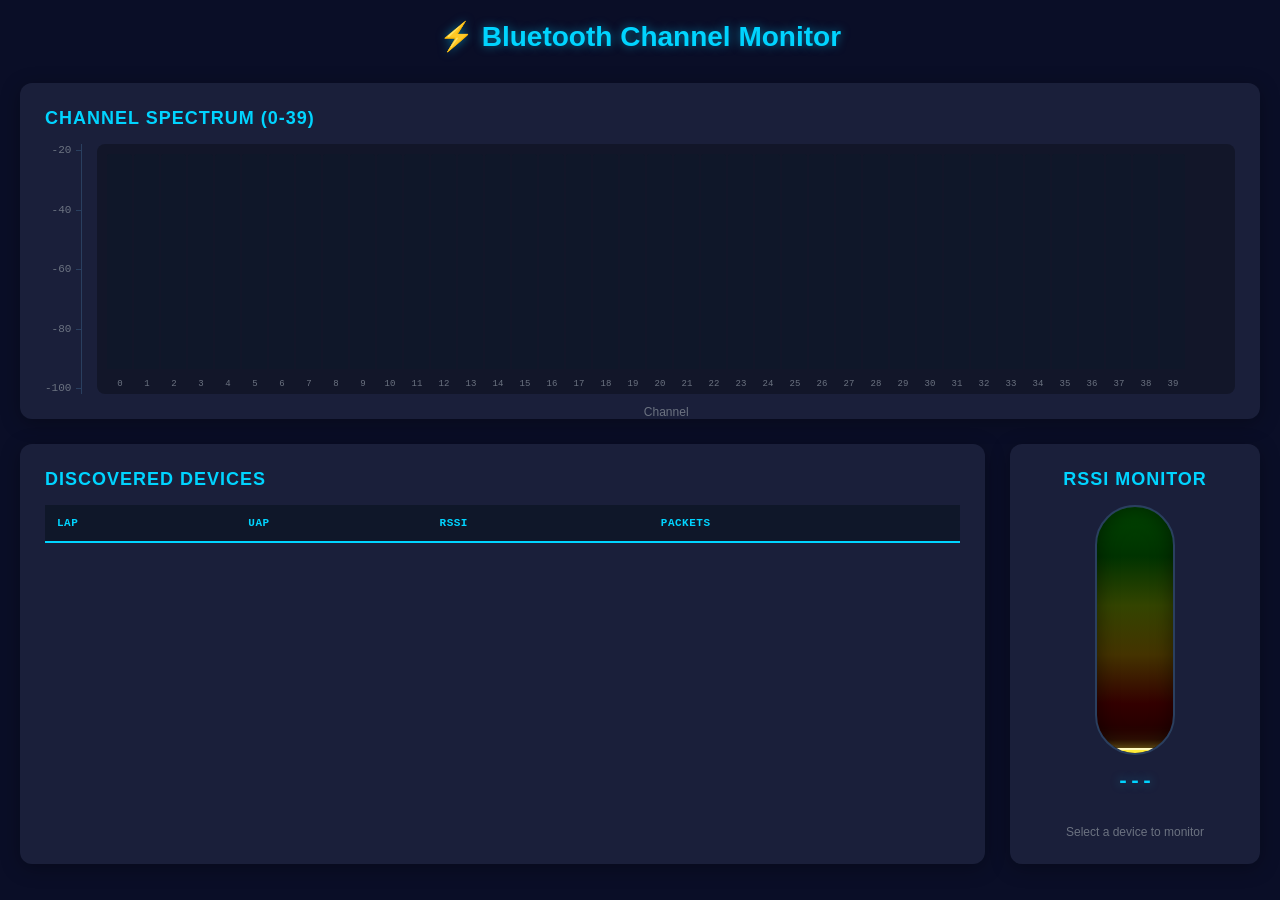
<file: python/static/index2.html>
<!DOCTYPE html>
<html>
<head>
<meta charset="utf-8">
<title>Bluetooth Monitor</title>
<style>
* {
  margin: 0;
  padding: 0;
  box-sizing: border-box;
}

body {
  font-family: 'Segoe UI', Tahoma, Geneva, Verdana, sans-serif;
  background: #0a0e27;
  color: #e0e0e0;
  padding: 20px;
}

.container {
  max-width: 1400px;
  margin: 0 auto;
}

h1 {
  text-align: center;
  color: #00d4ff;
  margin-bottom: 30px;
  font-size: 28px;
  text-shadow: 0 0 10px rgba(0, 212, 255, 0.5);
}

h2 {
  color: #00d4ff;
  margin-bottom: 15px;
  font-size: 18px;
  text-transform: uppercase;
  letter-spacing: 1px;
}

/* Channel Spectrum Section */
.spectrum-section {
  background: #1a1f3a;
  border-radius: 12px;
  padding: 25px;
  margin-bottom: 25px;
  box-shadow: 0 4px 20px rgba(0, 0, 0, 0.3);
}

.spectrum-container {
  display: flex;
  align-items: flex-end;
  gap: 15px;
}

#rssi-scale {
  display: flex;
  flex-direction: column;
  justify-content: space-between;
  height: 250px;
  font-size: 11px;
  color: #6b7280;
  font-family: 'Courier New', monospace;
  padding-right: 10px;
  border-right: 1px solid #2a3f5f;
}

.scale-item {
  position: relative;
  text-align: right;
}

.scale-item::after {
  content: '';
  position: absolute;
  right: -10px;
  top: 50%;
  width: 5px;
  height: 1px;
  background: #2a3f5f;
}

#channels {
  display: flex;
  gap: 2px;
  flex: 1;
  align-items: flex-end;
  height: 250px;
  padding: 10px 10px 25px 10px;
  background: rgba(0, 0, 0, 0.3);
  border-radius: 8px;
  position: relative;
}

#channels::before {
  content: 'Channel';
  position: absolute;
  bottom: -25px;
  left: 50%;
  transform: translateX(-50%);
  font-size: 12px;
  color: #6b7280;
}

.channel {
  flex: 1;
  min-width: 8px;
  max-width: 25px;
  height: 100%;
  background: #0f1729;
  position: relative;
  border-radius: 2px 2px 0 0;
  transition: all 0.1s ease;
  display: flex;
  flex-direction: column;
  justify-content: flex-end;
}

.channel:hover {
  background: #1a2238;
}

.channel-label {
  position: absolute;
  bottom: -20px;
  left: 50%;
  transform: translateX(-50%);
  font-size: 9px;
  color: #6b7280;
  font-family: 'Courier New', monospace;
  white-space: nowrap;
}

.bar {
  position: absolute;
  bottom: 0;
  width: 100%;
  border-radius: 2px 2px 0 0;
  transition: height 0.2s ease, background 0.2s ease;
  box-shadow: 0 -2px 8px rgba(0, 0, 0, 0.4);
}

/* Bottom Section */
.bottom-section {
  display: grid;
  grid-template-columns: 1fr auto;
  gap: 25px;
}

/* Devices Table */
.devices-section {
  background: #1a1f3a;
  border-radius: 12px;
  padding: 25px;
  box-shadow: 0 4px 20px rgba(0, 0, 0, 0.3);
}

#lap-table {
  width: 100%;
  border-collapse: collapse;
  font-family: 'Courier New', monospace;
  font-size: 13px;
}

#lap-table th {
  background: #0f1729;
  padding: 12px;
  text-align: left;
  color: #00d4ff;
  font-weight: 600;
  border-bottom: 2px solid #00d4ff;
  text-transform: uppercase;
  font-size: 11px;
  letter-spacing: 0.5px;
}

#lap-table td {
  padding: 10px 12px;
  border-bottom: 1px solid #2a3f5f;
}

#lap-table tr {
  cursor: pointer;
  transition: all 0.2s ease;
}

#lap-table tr:hover {
  background: rgba(0, 212, 255, 0.1);
}

#lap-table tr.selected {
  background: rgba(0, 212, 255, 0.2);
  box-shadow: inset 0 0 0 2px rgba(0, 212, 255, 0.5);
}

tr.active {
  animation: pulse 0.5s ease;
}

@keyframes pulse {
  0%, 100% { background: transparent; }
  50% { background: rgba(0, 212, 255, 0.3); }
}

/* RSSI Gauge */
.gauge-section {
  background: #1a1f3a;
  border-radius: 12px;
  padding: 25px;
  box-shadow: 0 4px 20px rgba(0, 0, 0, 0.3);
  display: flex;
  flex-direction: column;
  align-items: center;
  min-width: 250px;
}

.gauge-container {
  display: flex;
  flex-direction: column;
  align-items: center;
  gap: 15px;
}

#rssi-gauge {
  position: relative;
  width: 80px;
  height: 250px;
  border: 2px solid #2a3f5f;
  background: linear-gradient(to top, 
    #1a0000 0%, 
    #330000 20%, 
    #443300 40%, 
    #334400 60%, 
    #003300 80%, 
    #004400 100%);
  border-radius: 40px;
  overflow: hidden;
  box-shadow: inset 0 0 20px rgba(0, 0, 0, 0.5);
}

#rssi-needle {
  position: absolute;
  bottom: 0;
  width: 100%;
  height: 3px;
  background: #ffeb3b;
  box-shadow: 
    0 0 10px #ffeb3b,
    0 0 20px #ffeb3b,
    0 -2px 0 #fff;
  transition: bottom 0.3s ease;
}

#rssi-label {
  text-align: center;
  font-family: 'Courier New', monospace;
  color: #00d4ff;
  font-size: 20px;
  font-weight: bold;
  text-shadow: 0 0 10px rgba(0, 212, 255, 0.5);
  min-height: 30px;
}

.gauge-info {
  text-align: center;
  font-size: 12px;
  color: #6b7280;
  margin-top: 10px;
}

/* Responsive */
@media (max-width: 900px) {
  .bottom-section {
    grid-template-columns: 1fr;
  }
  
  .gauge-section {
    min-width: auto;
  }
}
</style>
</head>
<body>

<div class="container">
  <h1>⚡ Bluetooth Channel Monitor</h1>
  
  <div class="spectrum-section">
    <h2>Channel Spectrum (0-39)</h2>
    <div class="spectrum-container">
      <div id="rssi-scale">
        <div class="scale-item">-20</div>
        <div class="scale-item">-40</div>
        <div class="scale-item">-60</div>
        <div class="scale-item">-80</div>
        <div class="scale-item">-100</div>
      </div>
      <div id="channels"></div>
    </div>
  </div>
  
  <div class="bottom-section">
    <div class="devices-section">
      <h2>Discovered Devices</h2>
      <table id="lap-table">
        <thead>
          <tr>
            <th>LAP</th>
            <th>UAP</th>
            <th>RSSI</th>
            <th>Packets</th>
          </tr>
        </thead>
        <tbody></tbody>
      </table>
    </div>
    
    <div class="gauge-section">
      <h2>RSSI Monitor</h2>
      <div class="gauge-container">
        <div id="rssi-gauge">
          <div id="rssi-needle"></div>
        </div>
        <div id="rssi-label">---</div>
        <div class="gauge-info">Select a device to monitor</div>
      </div>
    </div>
  </div>
</div>

<script>
const ws = new WebSocket(`ws://${location.host}/ws`);
const laps = {};
const channels = [];
const channelState = Array(40).fill(null);
let selectedLap = null;
let selectedUap = null;
let lastRssiUpdate = 0;
let currentRssi = -100;
let rssiDecayInterval = null;

const chanDiv = document.getElementById("channels");
for (let i = 0; i < 40; i++) {
  const d = document.createElement("div");
  d.className = "channel";
  d.title = `Channel ${i}`;
  
  const label = document.createElement("div");
  label.className = "channel-label";
  label.textContent = i;
  d.appendChild(label);
  
  chanDiv.appendChild(d);
  channels.push(d);
}

const RSSI_MIN = -100;
const RSSI_MAX = -20;

function rssiToPercent(rssi) {
  rssi = Math.max(RSSI_MIN, Math.min(RSSI_MAX, rssi));
  return ((rssi - RSSI_MIN) / (RSSI_MAX - RSSI_MIN)) * 100;
}

function deviceColor(lap, uap) {
  const key = ((lap & 0xFFFFFF) << 8) | (uap & 0xFF);
  const hue = (key * 53) % 360;
  return `hsl(${hue}, 85%, 55%)`;
}

function formatUAP(uap) {
  if (uap === 0xFF) return "??";
  return "0x" + uap.toString(16).toUpperCase().padStart(2, "0");
}

ws.onmessage = ev => {
  const msg = JSON.parse(ev.data);

  if (msg.type === "init") {
    msg.laps.forEach(updateLap);
  }

  if (msg.type === "packet") {
    updateLap(msg);
    updateChannel(msg);
    if (selectedLap === msg.lap && selectedUap === msg.uap) {
      updateRssiGauge(msg.rssi);
    }
  }
};

function updateRssiGauge(rssi) {
  currentRssi = rssi;
  lastRssiUpdate = Date.now();
  
  const percent = rssiToPercent(rssi);
  const needle = document.getElementById("rssi-needle");
  const label = document.getElementById("rssi-label");

  needle.style.bottom = `${percent}%`;
  label.textContent = `${rssi} dBm`;
  
  // Clear and restart decay interval
  if (rssiDecayInterval) {
    clearInterval(rssiDecayInterval);
  }
  
  rssiDecayInterval = setInterval(() => {
    const elapsed = Date.now() - lastRssiUpdate;
    if (elapsed > 3000) {
      const decayTime = elapsed - 3000;
      const decayRate = 80 / 5000; // Decay to -100 over 5 seconds
      currentRssi = Math.max(-100, rssi - (decayTime * decayRate));
      
      const percent = rssiToPercent(currentRssi);
      needle.style.bottom = `${percent}%`;
      label.textContent = `${Math.round(currentRssi)} dBm`;
      
      if (currentRssi <= -100) {
        clearInterval(rssiDecayInterval);
      }
    }
  }, 100);
}

function selectLap(lap) {
  const dev = laps[lap];
  if (!dev) return;

  selectedLap = dev.lap;
  selectedUap = dev.uap;

  // Update UI to show selection
  document.querySelectorAll('#lap-table tr').forEach(row => {
    row.classList.remove('selected');
  });
  document.getElementById("lap-" + lap)?.classList.add('selected');
  
  document.getElementById("rssi-label").textContent = "Waiting...";
  
  // Reset gauge
  if (rssiDecayInterval) {
    clearInterval(rssiDecayInterval);
  }
}

function updateLap(msg) {
  laps[msg.lap] = msg;

  let row = document.getElementById("lap-" + msg.lap);
  const rowColor = deviceColor(msg.lap, msg.uap);

  if (!row) {
    row = document.createElement("tr");
    row.id = "lap-" + msg.lap;
    row.onclick = () => selectLap(msg.lap);
    row.style.color = rowColor;
    
    const tbody = document.querySelector('#lap-table tbody');
    tbody.appendChild(row);
  }

  row.classList.add("active");
  setTimeout(() => row.classList.remove("active"), 500);

  row.innerHTML = `
    <td>${msg.lap.toString(16).toUpperCase().padStart(6, "0")}</td>
    <td>${formatUAP(msg.uap)}</td>
    <td>${msg.rssi} dBm</td>
    <td>${msg.count}</td>`;
}

function renderChannels() {
  const now = Date.now();

  for (let ch = 0; ch < 40; ch++) {
    const c = channels[ch];
    // Clear only the bar, keep the label
    const existingBar = c.querySelector('.bar');
    if (existingBar) {
      existingBar.remove();
    }

    const s = channelState[ch];
    if (!s) continue;

    if (now - s.time > 1500) {
      channelState[ch] = null;
      continue;
    }

    const b = document.createElement("div");
    b.className = "bar";
    b.style.height = `${rssiToPercent(s.rssi)}%`;
    b.style.background = deviceColor(s.lap, s.uap);
    c.appendChild(b);
  }
}

setInterval(renderChannels, 100);

function updateChannel(msg) {
  channelState[msg.channel] = {
    rssi: msg.rssi,
    lap: msg.lap,
    uap: msg.uap,
    time: Date.now()
  };
}
</script>
</body>
</html>
</file>
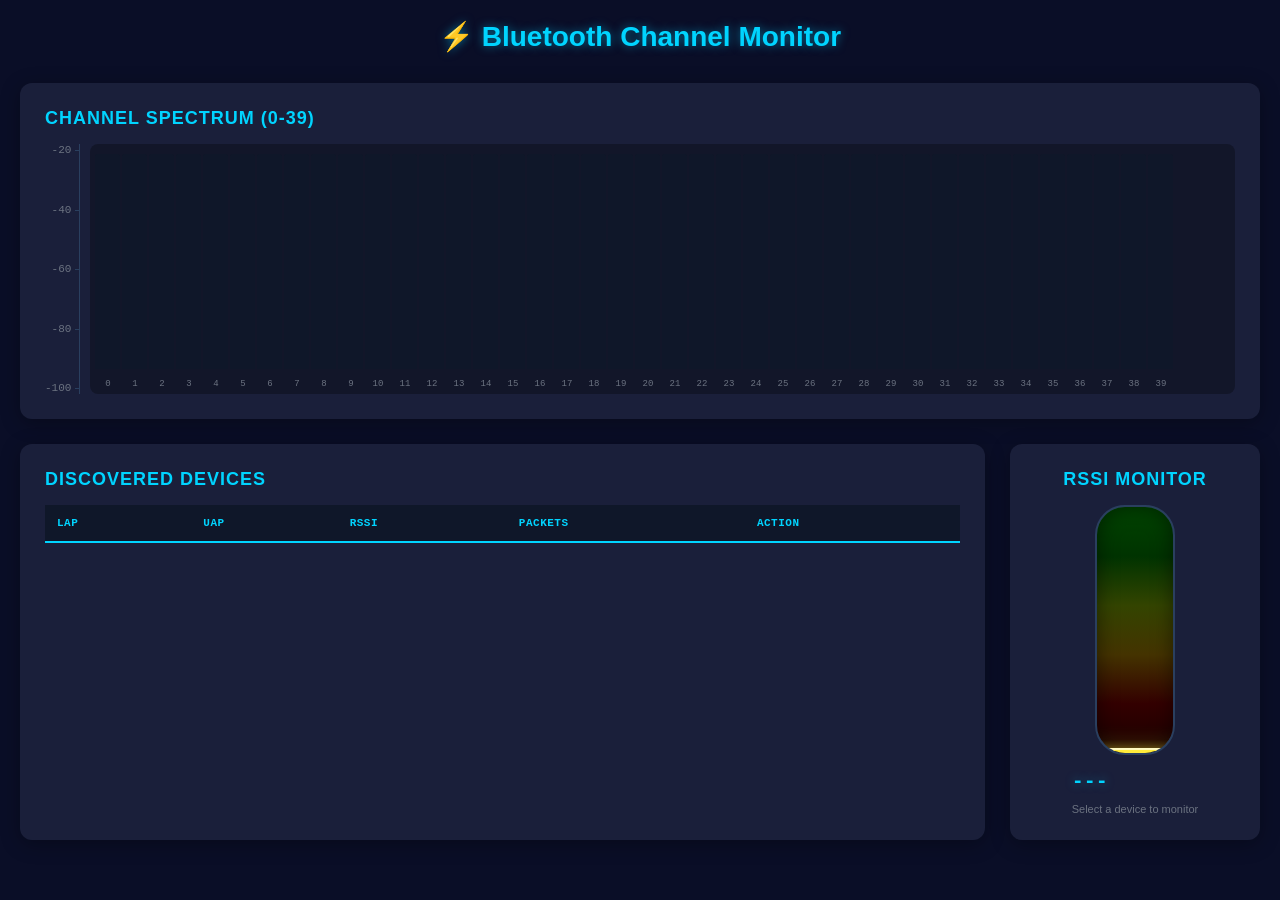
<file: python/static/index_mobile.html>
<!DOCTYPE html>
<html>
<head>
<meta charset="utf-8">
<meta name="viewport" content="width=device-width, initial-scale=1.0">
<title>Bluetooth Monitor</title>
<style>
* {
  margin: 0;
  padding: 0;
  box-sizing: border-box;
}

body {
  font-family: 'Segoe UI', Tahoma, Geneva, Verdana, sans-serif;
  background: #0a0e27;
  color: #e0e0e0;
  padding: 10px;
}

.container {
  max-width: 1400px;
  margin: 0 auto;
}

h1 {
  text-align: center;
  color: #00d4ff;
  margin-bottom: 20px;
  font-size: clamp(20px, 5vw, 28px);
  text-shadow: 0 0 10px rgba(0, 212, 255, 0.5);
}

h2 {
  color: #00d4ff;
  margin-bottom: 15px;
  font-size: clamp(14px, 3vw, 18px);
  text-transform: uppercase;
  letter-spacing: 1px;
}

/* Channel Spectrum Section */
.spectrum-section {
  background: #1a1f3a;
  border-radius: 12px;
  padding: 15px;
  margin-bottom: 15px;
  box-shadow: 0 4px 20px rgba(0, 0, 0, 0.3);
}

.spectrum-container {
  display: flex;
  align-items: flex-end;
  gap: 10px;
}

#rssi-scale {
  display: flex;
  flex-direction: column;
  justify-content: space-between;
  height: 200px;
  font-size: 10px;
  color: #6b7280;
  font-family: 'Courier New', monospace;
  padding-right: 8px;
  border-right: 1px solid #2a3f5f;
}

.scale-item {
  position: relative;
  text-align: right;
}

.scale-item::after {
  content: '';
  position: absolute;
  right: -8px;
  top: 50%;
  width: 4px;
  height: 1px;
  background: #2a3f5f;
}

#channels {
  display: flex;
  gap: 1px;
  flex: 1;
  align-items: flex-end;
  height: 200px;
  padding: 10px 5px 25px 5px;
  background: rgba(0, 0, 0, 0.3);
  border-radius: 8px;
  position: relative;
  overflow-x: auto;
}

#channels::before {
  content: 'Channel';
  position: absolute;
  bottom: -20px;
  left: 50%;
  transform: translateX(-50%);
  font-size: 11px;
  color: #6b7280;
}

.channel {
  flex: 1;
  min-width: 6px;
  max-width: 25px;
  height: 100%;
  background: #0f1729;
  position: relative;
  border-radius: 2px 2px 0 0;
  transition: all 0.1s ease;
  display: flex;
  flex-direction: column;
  justify-content: flex-end;
}

.channel:hover {
  background: #1a2238;
}

.channel-label {
  position: absolute;
  bottom: -20px;
  left: 50%;
  transform: translateX(-50%);
  font-size: 8px;
  color: #6b7280;
  font-family: 'Courier New', monospace;
  white-space: nowrap;
}

.bar {
  position: absolute;
  bottom: 0;
  width: 100%;
  border-radius: 2px 2px 0 0;
  transition: height 0.2s ease, background 0.2s ease;
  box-shadow: 0 -2px 8px rgba(0, 0, 0, 0.4);
}

/* Bottom Section */
.bottom-section {
  display: grid;
  grid-template-columns: 1fr;
  gap: 15px;
}

/* Devices Table */
.devices-section {
  background: #1a1f3a;
  border-radius: 12px;
  padding: 15px;
  box-shadow: 0 4px 20px rgba(0, 0, 0, 0.3);
  overflow-x: auto;
}

#lap-table {
  width: 100%;
  border-collapse: collapse;
  font-family: 'Courier New', monospace;
  font-size: 12px;
}

#lap-table th {
  background: #0f1729;
  padding: 10px 8px;
  text-align: left;
  color: #00d4ff;
  font-weight: 600;
  border-bottom: 2px solid #00d4ff;
  text-transform: uppercase;
  font-size: 10px;
  letter-spacing: 0.5px;
  white-space: nowrap;
}

#lap-table td {
  padding: 8px;
  border-bottom: 1px solid #2a3f5f;
}

#lap-table tr {
  cursor: pointer;
  transition: all 0.2s ease;
}

#lap-table tr:hover {
  background: rgba(0, 212, 255, 0.1);
}

#lap-table tr.selected {
  background: rgba(0, 212, 255, 0.2);
  box-shadow: inset 0 0 0 2px rgba(0, 212, 255, 0.5);
}

tr.active {
  animation: pulse 0.5s ease;
}

@keyframes pulse {
  0%, 100% { background: transparent; }
  50% { background: rgba(0, 212, 255, 0.3); }
}

/* Action Buttons */
.action-buttons {
  display: flex;
  gap: 5px;
  flex-wrap: wrap;
}

.btn {
  padding: 4px 8px;
  font-size: 11px;
  border: none;
  border-radius: 4px;
  cursor: pointer;
  font-family: 'Courier New', monospace;
  transition: all 0.2s ease;
}

.btn-ping {
  background: #00d4ff;
  color: #0a0e27;
  font-weight: 600;
}

.btn-ping:hover {
  background: #00b8e6;
  box-shadow: 0 0 10px rgba(0, 212, 255, 0.5);
}

.btn-ping:disabled {
  background: #2a3f5f;
  color: #6b7280;
  cursor: not-allowed;
}

/* RSSI Gauge */
.gauge-section {
  background: #1a1f3a;
  border-radius: 12px;
  padding: 15px;
  box-shadow: 0 4px 20px rgba(0, 0, 0, 0.3);
  display: flex;
  flex-direction: column;
  align-items: center;
}

.gauge-container {
  display: flex;
  flex-direction: row;
  align-items: center;
  gap: 20px;
  width: 100%;
  justify-content: center;
}

#rssi-gauge {
  position: relative;
  width: 60px;
  height: 200px;
  border: 2px solid #2a3f5f;
  background: linear-gradient(to top, 
    #1a0000 0%, 
    #330000 20%, 
    #443300 40%, 
    #334400 60%, 
    #003300 80%, 
    #004400 100%);
  border-radius: 30px;
  overflow: hidden;
  box-shadow: inset 0 0 20px rgba(0, 0, 0, 0.5);
}

#rssi-needle {
  position: absolute;
  bottom: 0;
  width: 100%;
  height: 3px;
  background: #ffeb3b;
  box-shadow: 
    0 0 10px #ffeb3b,
    0 0 20px #ffeb3b,
    0 -2px 0 #fff;
  transition: bottom 0.3s ease;
}

.gauge-info-box {
  display: flex;
  flex-direction: column;
  gap: 10px;
}

#rssi-label {
  font-family: 'Courier New', monospace;
  color: #00d4ff;
  font-size: 24px;
  font-weight: bold;
  text-shadow: 0 0 10px rgba(0, 212, 255, 0.5);
}

.gauge-info {
  font-size: 11px;
  color: #6b7280;
}

/* L2Ping Modal */
.modal {
  display: none;
  position: fixed;
  z-index: 1000;
  left: 0;
  top: 0;
  width: 100%;
  height: 100%;
  background: rgba(0, 0, 0, 0.8);
  backdrop-filter: blur(5px);
}

.modal.show {
  display: flex;
  align-items: center;
  justify-content: center;
  animation: fadeIn 0.2s ease;
}

@keyframes fadeIn {
  from { opacity: 0; }
  to { opacity: 1; }
}

.modal-content {
  background: #1a1f3a;
  border-radius: 12px;
  padding: 20px;
  max-width: 90%;
  width: 600px;
  max-height: 80vh;
  overflow-y: auto;
  box-shadow: 0 10px 40px rgba(0, 0, 0, 0.5);
  border: 2px solid #2a3f5f;
  animation: slideIn 0.3s ease;
}

@keyframes slideIn {
  from { transform: translateY(-50px); opacity: 0; }
  to { transform: translateY(0); opacity: 1; }
}

.modal-header {
  display: flex;
  justify-content: space-between;
  align-items: center;
  margin-bottom: 20px;
  padding-bottom: 15px;
  border-bottom: 2px solid #2a3f5f;
}

.modal-header h3 {
  color: #00d4ff;
  font-size: 18px;
  margin: 0;
}

.close-btn {
  background: none;
  border: none;
  color: #6b7280;
  font-size: 28px;
  cursor: pointer;
  line-height: 1;
  padding: 0;
  width: 30px;
  height: 30px;
  display: flex;
  align-items: center;
  justify-content: center;
  transition: color 0.2s ease;
}

.close-btn:hover {
  color: #00d4ff;
}

#ping-output {
  background: #0a0e27;
  border: 1px solid #2a3f5f;
  border-radius: 8px;
  padding: 15px;
  font-family: 'Courier New', monospace;
  font-size: 12px;
  color: #e0e0e0;
  white-space: pre-wrap;
  word-break: break-all;
  max-height: 400px;
  overflow-y: auto;
  min-height: 100px;
}

.ping-status {
  padding: 10px;
  border-radius: 6px;
  margin-bottom: 15px;
  font-size: 13px;
}

.ping-status.running {
  background: rgba(0, 212, 255, 0.1);
  border: 1px solid rgba(0, 212, 255, 0.3);
  color: #00d4ff;
}

.ping-status.error {
  background: rgba(255, 82, 82, 0.1);
  border: 1px solid rgba(255, 82, 82, 0.3);
  color: #ff5252;
}

.ping-status.success {
  background: rgba(76, 175, 80, 0.1);
  border: 1px solid rgba(76, 175, 80, 0.3);
  color: #4caf50;
}

/* Responsive */
@media (min-width: 768px) {
  .spectrum-section {
    padding: 25px;
  }
  
  .devices-section {
    padding: 25px;
  }
  
  .gauge-section {
    padding: 25px;
  }
  
  #rssi-scale {
    height: 250px;
    font-size: 11px;
  }
  
  #channels {
    height: 250px;
    gap: 2px;
  }
  
  .channel {
    min-width: 8px;
  }
  
  .channel-label {
    font-size: 9px;
  }
  
  #lap-table {
    font-size: 13px;
  }
  
  #lap-table th {
    font-size: 11px;
    padding: 12px;
  }
  
  #lap-table td {
    padding: 10px 12px;
  }
  
  #rssi-gauge {
    width: 80px;
    height: 250px;
  }
}

@media (min-width: 1024px) {
  body {
    padding: 20px;
  }
  
  h1 {
    margin-bottom: 30px;
  }
  
  .spectrum-section {
    margin-bottom: 25px;
  }
  
  .bottom-section {
    grid-template-columns: 1fr auto;
    gap: 25px;
  }
  
  .gauge-container {
    flex-direction: column;
    gap: 15px;
  }
  
  .gauge-section {
    min-width: 250px;
  }
  
  #rssi-label {
    font-size: 20px;
  }
}
</style>
</head>
<body>

<div class="container">
  <h1>⚡ Bluetooth Channel Monitor</h1>
  
  <div class="spectrum-section">
    <h2>Channel Spectrum (0-39)</h2>
    <div class="spectrum-container">
      <div id="rssi-scale">
        <div class="scale-item">-20</div>
        <div class="scale-item">-40</div>
        <div class="scale-item">-60</div>
        <div class="scale-item">-80</div>
        <div class="scale-item">-100</div>
      </div>
      <div id="channels"></div>
    </div>
  </div>
  
  <div class="bottom-section">
    <div class="devices-section">
      <h2>Discovered Devices</h2>
      <table id="lap-table">
        <thead>
          <tr>
            <th>LAP</th>
            <th>UAP</th>
            <th>RSSI</th>
            <th>Packets</th>
            <th>Action</th>
          </tr>
        </thead>
        <tbody></tbody>
      </table>
    </div>
    
    <div class="gauge-section">
      <h2>RSSI Monitor</h2>
      <div class="gauge-container">
        <div id="rssi-gauge">
          <div id="rssi-needle"></div>
        </div>
        <div class="gauge-info-box">
          <div id="rssi-label">---</div>
          <div class="gauge-info">Select a device to monitor</div>
        </div>
      </div>
    </div>
  </div>
</div>

<!-- L2Ping Modal -->
<div id="ping-modal" class="modal">
  <div class="modal-content">
    <div class="modal-header">
      <h3>L2Ping: <span id="ping-device"></span></h3>
      <button class="close-btn" onclick="closePingModal()">&times;</button>
    </div>
    <div id="ping-status"></div>
    <div id="ping-output">Initiating L2Ping...</div>
  </div>
</div>

<script>
const ws = new WebSocket(`ws://${location.host}/ws`);
const laps = {};
const channels = [];
const channelState = Array(40).fill(null);
let selectedLap = null;
let selectedUap = null;
let lastRssiUpdate = 0;
let currentRssi = -100;
let rssiDecayInterval = null;

const chanDiv = document.getElementById("channels");
for (let i = 0; i < 40; i++) {
  const d = document.createElement("div");
  d.className = "channel";
  d.title = `Channel ${i}`;
  
  const label = document.createElement("div");
  label.className = "channel-label";
  label.textContent = i;
  d.appendChild(label);
  
  chanDiv.appendChild(d);
  channels.push(d);
}

const RSSI_MIN = -100;
const RSSI_MAX = -20;

function rssiToPercent(rssi) {
  rssi = Math.max(RSSI_MIN, Math.min(RSSI_MAX, rssi));
  return ((rssi - RSSI_MIN) / (RSSI_MAX - RSSI_MIN)) * 100;
}

function deviceColor(lap, uap) {
  const key = ((lap & 0xFFFFFF) << 8) | (uap & 0xFF);
  const hue = (key * 53) % 360;
  return `hsl(${hue}, 85%, 55%)`;
}

function formatUAP(uap) {
  if (uap === 0xFF) return "??";
  return "0x" + uap.toString(16).toUpperCase().padStart(2, "0");
}

function formatLAP(lap) {
  return lap.toString(16).toUpperCase().padStart(6, "0");
}

ws.onmessage = ev => {
  const msg = JSON.parse(ev.data);

  if (msg.type === "init") {
    msg.laps.forEach(updateLap);
  }

  if (msg.type === "packet") {
    updateLap(msg);
    updateChannel(msg);
    if (selectedLap === msg.lap && selectedUap === msg.uap) {
      updateRssiGauge(msg.rssi);
    }
  }
  
  if (msg.type === "ping_output") {
    appendPingOutput(msg.data);
  }
  
  if (msg.type === "ping_complete") {
    updatePingStatus(msg.success ? 'success' : 'error', 
                     msg.success ? 'L2Ping completed' : 'L2Ping failed');
  }
};

function updateRssiGauge(rssi) {
  currentRssi = rssi;
  lastRssiUpdate = Date.now();
  
  const percent = rssiToPercent(rssi);
  const needle = document.getElementById("rssi-needle");
  const label = document.getElementById("rssi-label");

  needle.style.bottom = `${percent}%`;
  label.textContent = `${rssi} dBm`;
  
  if (rssiDecayInterval) {
    clearInterval(rssiDecayInterval);
  }
  
  rssiDecayInterval = setInterval(() => {
    const elapsed = Date.now() - lastRssiUpdate;
    if (elapsed > 3000) {
      const decayTime = elapsed - 3000;
      const decayRate = 80 / 5000;
      currentRssi = Math.max(-100, rssi - (decayTime * decayRate));
      
      const percent = rssiToPercent(currentRssi);
      needle.style.bottom = `${percent}%`;
      label.textContent = `${Math.round(currentRssi)} dBm`;
      
      if (currentRssi <= -100) {
        clearInterval(rssiDecayInterval);
      }
    }
  }, 100);
}

function selectLap(lap) {
  const dev = laps[lap];
  if (!dev) return;

  selectedLap = dev.lap;
  selectedUap = dev.uap;

  document.querySelectorAll('#lap-table tr').forEach(row => {
    row.classList.remove('selected');
  });
  document.getElementById("lap-" + lap)?.classList.add('selected');
  
  document.getElementById("rssi-label").textContent = "Waiting...";
  
  if (rssiDecayInterval) {
    clearInterval(rssiDecayInterval);
  }
}

function startL2Ping(lap, uap) {
  const lapStr = formatLAP(lap);
  const uapStr = formatUAP(uap);
  
  document.getElementById('ping-device').textContent = `${lapStr}:${uapStr}`;
  document.getElementById('ping-output').textContent = 'Initiating L2Ping...';
  updatePingStatus('running', 'Running L2Ping...');
  
  document.getElementById('ping-modal').classList.add('show');
  
  fetch('/l2ping', {
    method: 'POST',
    headers: { 'Content-Type': 'application/json' },
    body: JSON.stringify({ lap: lap, uap: uap })
  })
  .then(response => response.json())
  .then(data => {
    if (!data.success) {
      updatePingStatus('error', data.message || 'Failed to start L2Ping');
    }
  })
  .catch(error => {
    updatePingStatus('error', 'Error: ' + error.message);
  });
}

function closePingModal() {
  document.getElementById('ping-modal').classList.remove('show');
}

function updatePingStatus(type, message) {
  const statusDiv = document.getElementById('ping-status');
  statusDiv.className = `ping-status ${type}`;
  statusDiv.textContent = message;
}

function appendPingOutput(data) {
  const output = document.getElementById('ping-output');
  output.textContent += data;
  output.scrollTop = output.scrollHeight;
}

function updateLap(msg) {
  laps[msg.lap] = msg;

  let row = document.getElementById("lap-" + msg.lap);
  const rowColor = deviceColor(msg.lap, msg.uap);

  if (!row) {
    row = document.createElement("tr");
    row.id = "lap-" + msg.lap;
    row.onclick = () => selectLap(msg.lap);
    row.style.color = rowColor;
    
    const tbody = document.querySelector('#lap-table tbody');
    tbody.appendChild(row);
  }

  row.classList.add("active");
  setTimeout(() => row.classList.remove("active"), 500);

  const canPing = msg.uap !== 0xFF;
  
  row.innerHTML = `
    <td>${formatLAP(msg.lap)}</td>
    <td>${formatUAP(msg.uap)}</td>
    <td>${msg.rssi} dBm</td>
    <td>${msg.count}</td>
    <td class="action-buttons">
      <button class="btn btn-ping" 
              onclick="event.stopPropagation(); startL2Ping(${msg.lap}, ${msg.uap})"
              ${canPing ? '' : 'disabled'}>
        Ping
      </button>
    </td>`;
}

function renderChannels() {
  const now = Date.now();

  for (let ch = 0; ch < 40; ch++) {
    const c = channels[ch];
    const existingBar = c.querySelector('.bar');
    if (existingBar) {
      existingBar.remove();
    }

    const s = channelState[ch];
    if (!s) continue;

    if (now - s.time > 1500) {
      channelState[ch] = null;
      continue;
    }

    const b = document.createElement("div");
    b.className = "bar";
    b.style.height = `${rssiToPercent(s.rssi)}%`;
    b.style.background = deviceColor(s.lap, s.uap);
    c.appendChild(b);
  }
}

setInterval(renderChannels, 100);

function updateChannel(msg) {
  channelState[msg.channel] = {
    rssi: msg.rssi,
    lap: msg.lap,
    uap: msg.uap,
    time: Date.now()
  };
}

// Close modal on escape key
document.addEventListener('keydown', (e) => {
  if (e.key === 'Escape') {
    closePingModal();
  }
});

// Close modal on background click
document.getElementById('ping-modal').addEventListener('click', (e) => {
  if (e.target.id === 'ping-modal') {
    closePingModal();
  }
});
</script>
</body>
</html>
</file>
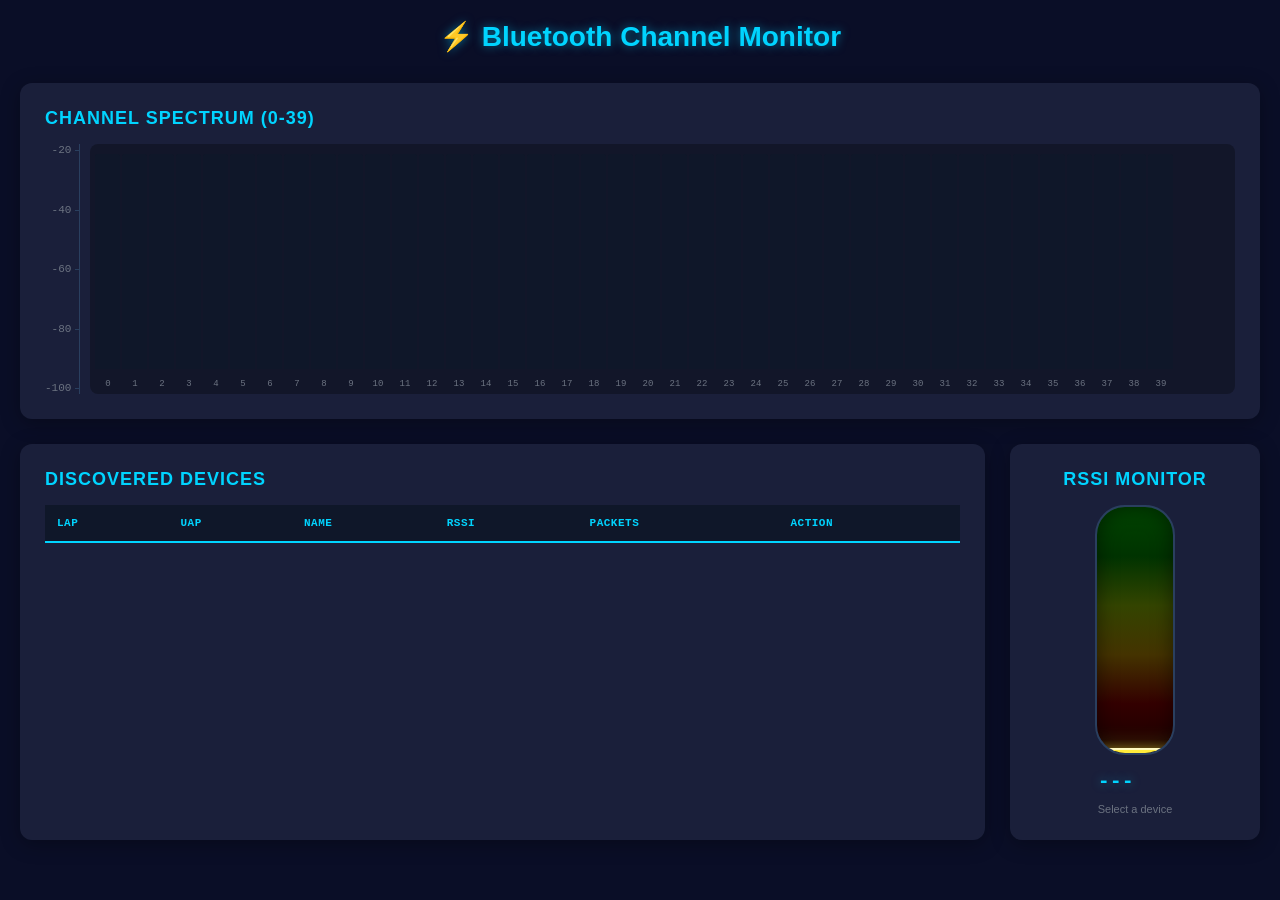
<file: python/static/index_mobile_full.html>
<!DOCTYPE html>
<html>
<head>
<meta charset="utf-8">
<meta name="viewport" content="width=device-width, initial-scale=1.0">
<title>Bluetooth Monitor</title>
<style>
* { margin: 0; padding: 0; box-sizing: border-box; }
body { font-family: 'Segoe UI', Tahoma, Geneva, Verdana, sans-serif; background: #0a0e27; color: #e0e0e0; padding: 10px; }
.container { max-width: 1400px; margin: 0 auto; }
h1 { text-align: center; color: #00d4ff; margin-bottom: 20px; font-size: clamp(20px, 5vw, 28px); text-shadow: 0 0 10px rgba(0, 212, 255, 0.5); }
h2 { color: #00d4ff; margin-bottom: 15px; font-size: clamp(14px, 3vw, 18px); text-transform: uppercase; letter-spacing: 1px; }
h3 { color: #00d4ff; margin-bottom: 10px; font-size: 16px; }

.spectrum-section { background: #1a1f3a; border-radius: 12px; padding: 15px; margin-bottom: 15px; box-shadow: 0 4px 20px rgba(0, 0, 0, 0.3); }
.spectrum-container { display: flex; align-items: flex-end; gap: 10px; }
#rssi-scale { display: flex; flex-direction: column; justify-content: space-between; height: 200px; font-size: 10px; color: #6b7280; font-family: 'Courier New', monospace; padding-right: 8px; border-right: 1px solid #2a3f5f; }
.scale-item { position: relative; text-align: right; }
.scale-item::after { content: ''; position: absolute; right: -8px; top: 50%; width: 4px; height: 1px; background: #2a3f5f; }
#channels { display: flex; gap: 1px; flex: 1; align-items: flex-end; height: 200px; padding: 10px 5px 25px 5px; background: rgba(0, 0, 0, 0.3); border-radius: 8px; position: relative; overflow-x: auto; }
#channels::before { content: 'Channel'; position: absolute; bottom: -20px; left: 50%; transform: translateX(-50%); font-size: 11px; color: #6b7280; }
.channel { flex: 1; min-width: 6px; max-width: 25px; height: 100%; background: #0f1729; position: relative; border-radius: 2px 2px 0 0; transition: all 0.1s ease; display: flex; flex-direction: column; justify-content: flex-end; }
.channel:hover { background: #1a2238; }
.channel-label { position: absolute; bottom: -20px; left: 50%; transform: translateX(-50%); font-size: 8px; color: #6b7280; font-family: 'Courier New', monospace; white-space: nowrap; }
.bar { position: absolute; bottom: 0; width: 100%; border-radius: 2px 2px 0 0; transition: height 0.2s ease, background 0.2s ease; box-shadow: 0 -2px 8px rgba(0, 0, 0, 0.4); }

.bottom-section { display: grid; grid-template-columns: 1fr; gap: 15px; }
.devices-section { background: #1a1f3a; border-radius: 12px; padding: 15px; box-shadow: 0 4px 20px rgba(0, 0, 0, 0.3); overflow-x: auto; }
#lap-table { width: 100%; border-collapse: collapse; font-family: 'Courier New', monospace; font-size: 12px; }
#lap-table th { background: #0f1729; padding: 10px 8px; text-align: left; color: #00d4ff; font-weight: 600; border-bottom: 2px solid #00d4ff; text-transform: uppercase; font-size: 10px; letter-spacing: 0.5px; white-space: nowrap; }
#lap-table td { padding: 8px; border-bottom: 1px solid #2a3f5f; }
#lap-table tr { cursor: pointer; transition: all 0.2s ease; }
#lap-table tr:hover { background: rgba(0, 212, 255, 0.1); }
#lap-table tr.selected { background: rgba(0, 212, 255, 0.2); box-shadow: inset 0 0 0 2px rgba(0, 212, 255, 0.5); }
tr.active { animation: pulse 0.5s ease; }
@keyframes pulse { 0%, 100% { background: transparent; } 50% { background: rgba(0, 212, 255, 0.3); } }
.device-name { color: #4caf50; font-weight: 600; }

.btn { padding: 4px 8px; font-size: 11px; border: none; border-radius: 4px; cursor: pointer; font-family: 'Courier New', monospace; transition: all 0.2s ease; }
.btn-ping { background: #00d4ff; color: #0a0e27; font-weight: 600; }
.btn-ping:hover { background: #00b8e6; box-shadow: 0 0 10px rgba(0, 212, 255, 0.5); }
.btn-ping:disabled { background: #2a3f5f; color: #6b7280; cursor: not-allowed; }

.gauge-section { background: #1a1f3a; border-radius: 12px; padding: 15px; box-shadow: 0 4px 20px rgba(0, 0, 0, 0.3); display: flex; flex-direction: column; align-items: center; }
.gauge-container { display: flex; flex-direction: row; align-items: center; gap: 20px; width: 100%; justify-content: center; }
#rssi-gauge { position: relative; width: 60px; height: 200px; border: 2px solid #2a3f5f; background: linear-gradient(to top, #1a0000 0%, #330000 20%, #443300 40%, #334400 60%, #003300 80%, #004400 100%); border-radius: 30px; overflow: hidden; box-shadow: inset 0 0 20px rgba(0, 0, 0, 0.5); }
#rssi-needle { position: absolute; bottom: 0; width: 100%; height: 3px; background: #ffeb3b; box-shadow: 0 0 10px #ffeb3b, 0 0 20px #ffeb3b, 0 -2px 0 #fff; transition: bottom 0.3s ease; }
.gauge-info-box { display: flex; flex-direction: column; gap: 10px; }
#rssi-label { font-family: 'Courier New', monospace; color: #00d4ff; font-size: 24px; font-weight: bold; text-shadow: 0 0 10px rgba(0, 212, 255, 0.5); }
.gauge-info { font-size: 11px; color: #6b7280; }

.modal { display: none; position: fixed; z-index: 1000; left: 0; top: 0; width: 100%; height: 100%; background: rgba(0, 0, 0, 0.8); backdrop-filter: blur(5px); }
.modal.show { display: flex; align-items: center; justify-content: center; animation: fadeIn 0.2s ease; }
@keyframes fadeIn { from { opacity: 0; } to { opacity: 1; } }
.modal-content { background: #1a1f3a; border-radius: 12px; padding: 20px; max-width: 90%; width: 800px; max-height: 85vh; overflow-y: auto; box-shadow: 0 10px 40px rgba(0, 0, 0, 0.5); border: 2px solid #2a3f5f; animation: slideIn 0.3s ease; }
@keyframes slideIn { from { transform: translateY(-50px); opacity: 0; } to { transform: translateY(0); opacity: 1; } }
.modal-header { display: flex; justify-content: space-between; align-items: center; margin-bottom: 20px; padding-bottom: 15px; border-bottom: 2px solid #2a3f5f; }
.modal-header h3 { color: #00d4ff; font-size: 18px; margin: 0; }
.close-btn { background: none; border: none; color: #6b7280; font-size: 28px; cursor: pointer; line-height: 1; padding: 0; width: 30px; height: 30px; display: flex; align-items: center; justify-content: center; transition: color 0.2s ease; }
.close-btn:hover { color: #00d4ff; }
.modal-body { display: grid; grid-template-columns: 1fr; gap: 20px; }
.modal-section { background: #0a0e27; border: 1px solid #2a3f5f; border-radius: 8px; padding: 15px; }
#device-info-display { display: grid; grid-template-columns: repeat(auto-fit, minmax(150px, 1fr)); gap: 10px; font-size: 12px; }
.info-row { display: flex; flex-direction: column; gap: 3px; }
.info-row .label { color: #6b7280; font-size: 10px; text-transform: uppercase; }
.info-row .value { color: #e0e0e0; font-family: 'Courier New', monospace; }
#ping-output { font-family: 'Courier New', monospace; font-size: 12px; color: #e0e0e0; white-space: pre-wrap; word-break: break-all; max-height: 250px; overflow-y: auto; min-height: 80px; }
.ping-status { padding: 10px; border-radius: 6px; margin-bottom: 15px; font-size: 13px; }
.ping-status.running { background: rgba(0, 212, 255, 0.1); border: 1px solid rgba(0, 212, 255, 0.3); color: #00d4ff; }
.ping-status.error { background: rgba(255, 82, 82, 0.1); border: 1px solid rgba(255, 82, 82, 0.3); color: #ff5252; }
.ping-status.success { background: rgba(76, 175, 80, 0.1); border: 1px solid rgba(76, 175, 80, 0.3); color: #4caf50; }

.modal-gauge-container { display: flex; align-items: center; gap: 20px; justify-content: center; }
#modal-rssi-gauge { position: relative; width: 50px; height: 150px; border: 2px solid #2a3f5f; background: linear-gradient(to top, #1a0000 0%, #330000 20%, #443300 40%, #334400 60%, #003300 80%, #004400 100%); border-radius: 25px; overflow: hidden; box-shadow: inset 0 0 15px rgba(0, 0, 0, 0.5); }
#modal-rssi-needle { position: absolute; bottom: 0; width: 100%; height: 2px; background: #ffeb3b; box-shadow: 0 0 8px #ffeb3b, 0 0 15px #ffeb3b, 0 -1px 0 #fff; transition: bottom 0.3s ease; }
#modal-rssi-label { font-family: 'Courier New', monospace; color: #00d4ff; font-size: 20px; font-weight: bold; text-shadow: 0 0 10px rgba(0, 212, 255, 0.5); }

@media (min-width: 768px) {
  .spectrum-section { padding: 25px; }
  .devices-section { padding: 25px; }
  .gauge-section { padding: 25px; }
  #rssi-scale { height: 250px; font-size: 11px; }
  #channels { height: 250px; gap: 2px; }
  .channel { min-width: 8px; }
  .channel-label { font-size: 9px; }
  #lap-table { font-size: 13px; }
  #lap-table th { font-size: 11px; padding: 12px; }
  #lap-table td { padding: 10px 12px; }
  #rssi-gauge { width: 80px; height: 250px; }
  .modal-body { grid-template-columns: 2fr 1fr; }
}

@media (min-width: 1024px) {
  body { padding: 20px; }
  h1 { margin-bottom: 30px; }
  .spectrum-section { margin-bottom: 25px; }
  .bottom-section { grid-template-columns: 1fr auto; gap: 25px; }
  .gauge-container { flex-direction: column; gap: 15px; }
  .gauge-section { min-width: 250px; }
  #rssi-label { font-size: 20px; }
}
</style>
</head>
<body>
<div class="container">
  <h1>⚡ Bluetooth Channel Monitor</h1>
  <div class="spectrum-section">
    <h2>Channel Spectrum (0-39)</h2>
    <div class="spectrum-container">
      <div id="rssi-scale">
        <div class="scale-item">-20</div><div class="scale-item">-40</div><div class="scale-item">-60</div><div class="scale-item">-80</div><div class="scale-item">-100</div>
      </div>
      <div id="channels"></div>
    </div>
  </div>
  <div class="bottom-section">
    <div class="devices-section">
      <h2>Discovered Devices</h2>
      <table id="lap-table"><thead><tr><th>LAP</th><th>UAP</th><th>Name</th><th>RSSI</th><th>Packets</th><th>Action</th></tr></thead><tbody></tbody></table>
    </div>
    <div class="gauge-section">
      <h2>RSSI Monitor</h2>
      <div class="gauge-container">
        <div id="rssi-gauge"><div id="rssi-needle"></div></div>
        <div class="gauge-info-box"><div id="rssi-label">---</div><div class="gauge-info">Select a device</div></div>
      </div>
    </div>
  </div>
</div>

<div id="ping-modal" class="modal">
  <div class="modal-content">
    <div class="modal-header"><h3>Device: <span id="ping-device"></span></h3><button class="close-btn" onclick="closePingModal()">&times;</button></div>
    <div class="modal-body">
      <div>
        <div class="modal-section"><h3>Device Info</h3><div id="device-info-display"><div class="info-row"><span class="label">Status</span><span class="value">Connecting...</span></div></div></div>
        <div class="modal-section"><h3>L2Ping</h3><div id="ping-status"></div><div id="ping-output">Initiating...</div></div>
      </div>
      <div class="modal-section"><h3>Live RSSI</h3><div class="modal-gauge-container"><div id="modal-rssi-gauge"><div id="modal-rssi-needle"></div></div><div><div id="modal-rssi-label">---</div><div class="gauge-info">Real-time</div></div></div></div>
    </div>
  </div>
</div>

<script>
const ws=new WebSocket(`ws://${location.host}/ws`);
const laps={},channels=[],channelState=Array(40).fill(null);
let selectedLap=null,selectedUap=null,lastRssiUpdate=0,currentRssi=-100,rssiDecayInterval=null;
let modalRssiDecayInterval=null,modalLastRssiUpdate=0,modalCurrentRssi=-100;

const chanDiv=document.getElementById("channels");
for(let i=0;i<40;i++){
  const d=document.createElement("div");d.className="channel";d.title=`Channel ${i}`;
  const l=document.createElement("div");l.className="channel-label";l.textContent=i;d.appendChild(l);
  chanDiv.appendChild(d);channels.push(d);
}

const RSSI_MIN=-100,RSSI_MAX=-20;
function rssiToPercent(r){r=Math.max(RSSI_MIN,Math.min(RSSI_MAX,r));return((r-RSSI_MIN)/(RSSI_MAX-RSSI_MIN))*100;}
function deviceColor(l,u){const k=((l&0xFFFFFF)<<8)|(u&0xFF);return`hsl(${(k*53)%360},85%,55%)`;}
function formatUAP(u){return u===0xFF?"??":"0x"+u.toString(16).toUpperCase().padStart(2,"0");}
function formatLAP(l){return l.toString(16).toUpperCase().padStart(6,"0");}

ws.onmessage=ev=>{
  const m=JSON.parse(ev.data);
  if(m.type==="init")m.laps.forEach(updateLap);
  //if(m.type==="packet"){updateLap(m);updateChannel(m);if(selectedLap===m.lap&&selectedUap===m.uap){updateRssiGauge(m.rssi);if(document.getElementById('ping-modal').classList.contains('show'))updateModalRssiGauge(m.rssi);}}
  if(m.type==="ping_output")appendPingOutput(m.data);
  if(m.type==="ping_complete")updatePingStatus(m.success?'success':'error',m.success?'Completed':'Failed');
  if(m.type==="device_info")updateDeviceInfo(m);
  //if(m.type==="hci_rssi"){updateLap(m);if(selectedLap===m.lap){updateRssiGauge(m.rssi);if(document.getElementById('ping-modal').classList.contains('show'))updateModalRssiGauge(m.rssi);}}
  if(m.type==="packet"){
    updateLap(m);updateChannel(m);
    const modalOpen=document.getElementById('ping-modal').classList.contains('show');
    if(selectedLap===m.lap&&selectedUap===m.uap&&!modalOpen){
      updateRssiGauge(m.rssi);
    }
  }
  if(m.type==="hci_rssi"){
    updateLap(m);
    if(selectedLap===m.lap){
      updateRssiGauge(m.rssi);
      if(document.getElementById('ping-modal').classList.contains('show'))updateModalRssiGauge(m.rssi);
    }
  }
};

function updateRssiGauge(r){
  currentRssi=r;lastRssiUpdate=Date.now();
  const p=rssiToPercent(r),n=document.getElementById("rssi-needle"),l=document.getElementById("rssi-label");
  n.style.bottom=`${p}%`;l.textContent=`${r} dBm`;
  if(rssiDecayInterval)clearInterval(rssiDecayInterval);
  rssiDecayInterval=setInterval(()=>{
    const e=Date.now()-lastRssiUpdate;
    if(e>3000){const d=e-3000;currentRssi=Math.max(-100,r-(d*80/5000));const p=rssiToPercent(currentRssi);n.style.bottom=`${p}%`;l.textContent=`${Math.round(currentRssi)} dBm`;if(currentRssi<=-100)clearInterval(rssiDecayInterval);}
  },100);
}

function updateModalRssiGauge(r){
  modalCurrentRssi=r;modalLastRssiUpdate=Date.now();
  const p=rssiToPercent(r),n=document.getElementById("modal-rssi-needle"),l=document.getElementById("modal-rssi-label");
  n.style.bottom=`${p}%`;l.textContent=`${r} dBm`;
  if(modalRssiDecayInterval)clearInterval(modalRssiDecayInterval);
  modalRssiDecayInterval=setInterval(()=>{
    const e=Date.now()-modalLastRssiUpdate;
    if(e>3000){const d=e-3000;modalCurrentRssi=Math.max(-100,r-(d*80/5000));const p=rssiToPercent(modalCurrentRssi);n.style.bottom=`${p}%`;l.textContent=`${Math.round(modalCurrentRssi)} dBm`;if(modalCurrentRssi<=-100)clearInterval(modalRssiDecayInterval);}
  },100);
}

function selectLap(l){
  const d=laps[l];if(!d)return;
  selectedLap=d.lap;selectedUap=d.uap;
  document.querySelectorAll('#lap-table tr').forEach(r=>r.classList.remove('selected'));
  document.getElementById("lap-"+l)?.classList.add('selected');
  document.getElementById("rssi-label").textContent="Waiting...";
  if(rssiDecayInterval)clearInterval(rssiDecayInterval);
}

function startL2Ping(l,u){
  selectLap(l);
  document.getElementById('ping-device').textContent=`${formatLAP(l)}:${formatUAP(u)}`;
  document.getElementById('ping-output').textContent='Initiating...';
  document.getElementById('device-info-display').innerHTML='<div class="info-row"><span class="label">Status</span><span class="value">Connecting...</span></div>';
  updatePingStatus('running','Connecting...');
  document.getElementById('ping-modal').classList.add('show');
  fetch('/l2ping',{method:'POST',headers:{'Content-Type':'application/json'},body:JSON.stringify({lap:l,uap:u})})
  .then(r=>r.json()).then(d=>{if(!d.success)updatePingStatus('error',d.message||'Failed');})
  .catch(e=>updatePingStatus('error','Error: '+e.message));
}

function closePingModal(){
  document.getElementById('ping-modal').classList.remove('show');
  if(modalRssiDecayInterval)clearInterval(modalRssiDecayInterval);
}

function updatePingStatus(t,m){
  const s=document.getElementById('ping-status');s.className=`ping-status ${t}`;s.textContent=m;
}

function appendPingOutput(d){
  const o=document.getElementById('ping-output');o.textContent+=d;o.scrollTop=o.scrollHeight;
}

function updateDeviceInfo(i){
  const c=document.getElementById('device-info-display');
  let h='';
  if(i.name)h+=`<div class="info-row"><span class="label">Name</span><span class="value device-name">${i.name}</span></div>`;
  if(i.class)h+=`<div class="info-row"><span class="label">Class</span><span class="value">${i.class}</span></div>`;
  if(i.manufacturer)h+=`<div class="info-row"><span class="label">Manufacturer</span><span class="value">${i.manufacturer}</span></div>`;
  if(i.lmp_version)h+=`<div class="info-row"><span class="label">LMP Ver</span><span class="value">${i.lmp_version}</span></div>`;
  c.innerHTML=h||'<div class="info-row"><span class="label">Status</span><span class="value">No info available</span></div>';
  if(i.name&&i.lap in laps)laps[i.lap].name=i.name;
}
/*
function updateLap(m){
  laps[m.lap]=m;
  let r=document.getElementById("lap-"+m.lap);
  const c=deviceColor(m.lap,m.uap);
  if(!r){r=document.createElement("tr");r.id="lap-"+m.lap;r.onclick=()=>selectLap(m.lap);r.style.color=c;document.querySelector('#lap-table tbody').appendChild(r);}
  r.classList.add("active");setTimeout(()=>r.classList.remove("active"),500);
  const canPing=m.uap!==0xFF;
  r.innerHTML=`<td>${formatLAP(m.lap)}</td><td>${formatUAP(m.uap)}</td><td class="device-name">${m.name||'-'}</td><td>${m.rssi} dBm</td><td>${m.count}</td><td><button class="btn btn-ping" onclick="event.stopPropagation();startL2Ping(${m.lap},${m.uap})" ${canPing?'':'disabled'}>Ping</button></td>`;
}
*/
function updateLap(m){
  const merged=Object.assign({}, laps[m.lap]||{lap:m.lap,uap:0xFF,name:null,count:0,rssi:m.rssi}, m);
  laps[m.lap]=merged;
  let r=document.getElementById("lap-"+m.lap);
  const c=deviceColor(merged.lap,merged.uap);
  if(!r){r=document.createElement("tr");r.id="lap-"+m.lap;r.onclick=()=>selectLap(m.lap);r.style.color=c;document.querySelector('#lap-table tbody').appendChild(r);}
  r.classList.add("active");setTimeout(()=>r.classList.remove("active"),500);
  const canPing=merged.uap!==0xFF;
  r.innerHTML=`<td>${formatLAP(merged.lap)}</td><td>${formatUAP(merged.uap)}</td><td class="device-name">${merged.name||'-'}</td><td>${merged.rssi} dBm</td><td>${merged.count}</td><td><button class="btn btn-ping" onclick="event.stopPropagation();startL2Ping(${merged.lap},${merged.uap})" ${canPing?'':'disabled'}>Ping</button></td>`;
}
function renderChannels(){
  const now=Date.now();
  for(let ch=0;ch<40;ch++){
    const c=channels[ch],b=c.querySelector('.bar');
    if(b)b.remove();
    const s=channelState[ch];
    if(!s)continue;
    if(now-s.time>1500){channelState[ch]=null;continue;}
    const bar=document.createElement("div");bar.className="bar";
    bar.style.height=`${rssiToPercent(s.rssi)}%`;
    bar.style.background=deviceColor(s.lap,s.uap);
    c.appendChild(bar);
  }
}

function closePingModal(){
  document.getElementById('ping-modal').classList.remove('show');
  if(modalRssiDecayInterval)clearInterval(modalRssiDecayInterval);
  fetch('/l2ping/stop',{method:'POST'}).catch(()=>{});
}
setInterval(renderChannels,100);

function updateChannel(m){channelState[m.channel]={rssi:m.rssi,lap:m.lap,uap:m.uap,time:Date.now()};}

document.addEventListener('keydown',e=>{if(e.key==='Escape')closePingModal();});
document.getElementById('ping-modal').addEventListener('click',e=>{if(e.target.id==='ping-modal')closePingModal();});
</script>
</body>
</html>
</file>
